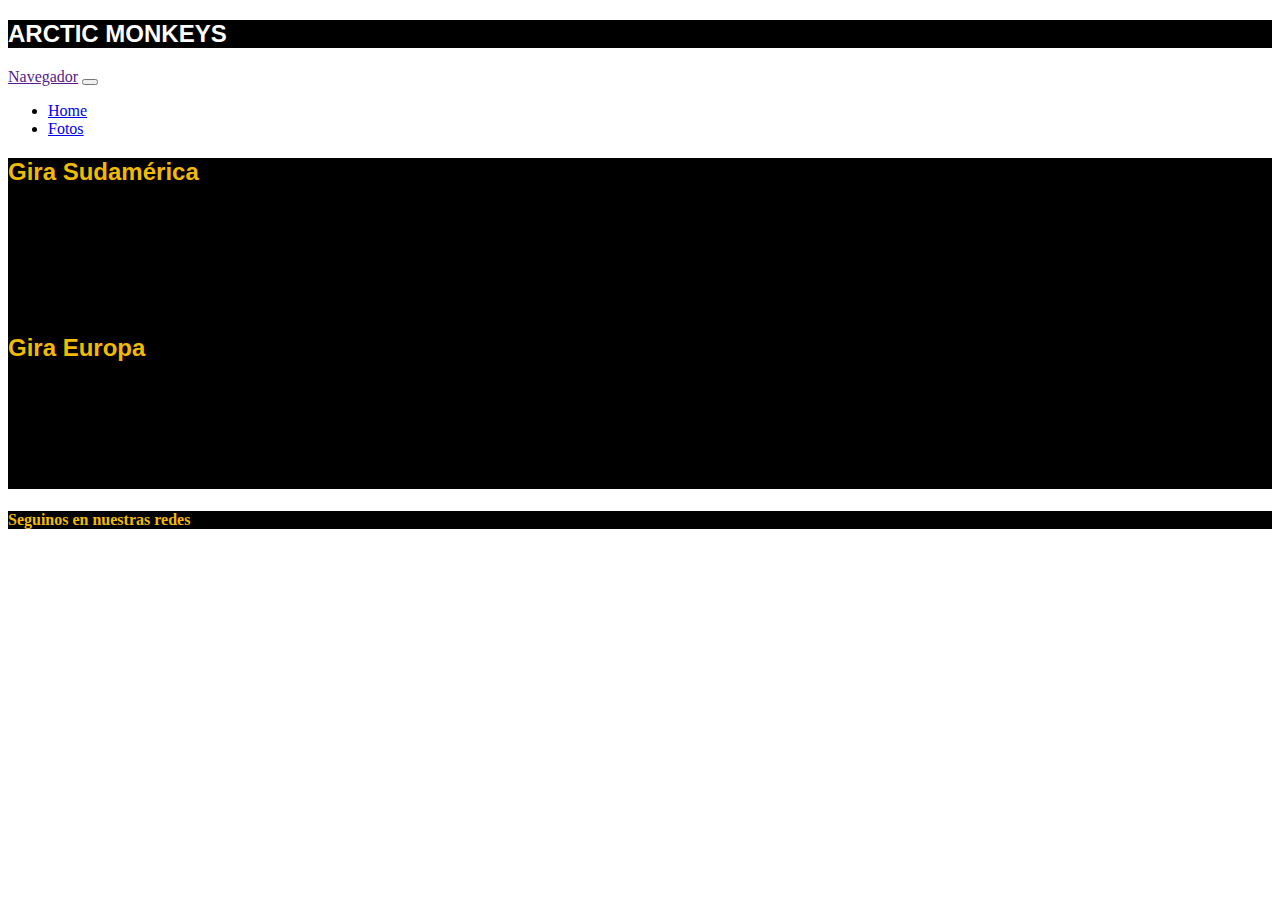
<file: index.html>
<!DOCTYPE html>
<html lang="en">
<head>
    <meta charset="UTF-8">
    <meta http-equiv="X-UA-Compatible" content="IE=edge">
    <meta name="viewport" content="width=device-width, initial-scale=1.0">
    <link href="https://cdn.jsdelivr.net/npm/bootstrap@5.2.0-beta1/dist/css/bootstrap.min.css" rel="stylesheet" integrity="sha384-0evHe/X+R7YkIZDRvuzKMRqM+OrBnVFBL6DOitfPri4tjfHxaWutUpFmBp4vmVor" crossorigin="anonymous">
    <link rel="stylesheet" href="estilo.css">
    <title>ARCTIC MONKEYS</title>
</head>
<body>
    <header class=" p-3"><h2 class="titulo">ARCTIC MONKEYS</h2></header>
    <nav class="navbar navbar-dark bg-dark">
        <div class="container-fluid">
          <a class="navbar-brand" href="">Navegador</a>
          <button class="navbar-toggler" type="button" data-bs-toggle="collapse" data-bs-target="#navbarSupportedContent" aria-controls="navbarSupportedContent" aria-expanded="false" aria-label="Toggle navigation">
            <span class="navbar-toggler-icon"></span>
          </button>
          <div class="collapse navbar-collapse" id="navbarSupportedContent">
            <ul class="navbar-nav me-auto mb-2 mb-lg-0">
              <li class="nav-item">
                <a class="nav-link active" aria-current="page" href="#">Home</a>
              </li>
              <li class="nav-item">
                <a class="nav-link" href="http://127.0.0.1:5500/fotos.html">Fotos</a>
              </li>
              
            </ul>
            
            </form>
          </div>
        </div>
      </nav>

    <main class="container">
        <div class="row">
        <div class="col-xs-12 col-sm-12 col-lg-12">
            <h2 class="giras">Gira Sudamérica</h2>>
        <table class="table table-dark table-striped w-50 c">
            <thead>
              <tr>
                <th scope="col">PAÍS</th>
                <th scope="col">LUGAR</th>
                <th scope="col">FECHA</th>
              </tr>
            </thead>
            <tbody>
              <tr>
                <th scope="row">Argentina</th>
              
                <td>Luna Park, Buenos aires</td>
                <td>12 de noviembre de 2022</td>
              </tr>
              <tr>
                <th scope="row">Brasil</th>
                
                <td>Maracaná, Rio de Janeiro</td>
                <td>15 de noviembre de 2022</td>
              </tr>
              <tr>
                <th scope="row">Chile</th>
                
                <td>Chile Stadium, Santiago de Chile</td>
                <td>20 de noviembre de 2022</td>
              </tr>
              
            </tbody>
          </table>
        </div>
        <div class="col-xs-12 col-sm-12 col-lg-12">
          <h2 class="girae">Gira Europa</h2>>
        <table class="table table-dark table-striped w-50">
            <thead>
              <tr>
                <th scope="col">PAÍS</th>
                <th scope="col">LUGAR</th>
                <th scope="col">FECHA</th>
              </tr>
            </thead>
            <tbody>
              <tr>
                <th scope="row">UK</th>
              
                <td>Arena Stadium, Londres</td>
                <td>04 de diciembre de 2022</td>
              </tr>
              <tr>
                <th scope="row">Italia</th>
                
                <td>Rome Stadium, Roma</td>
                <td>08 de diciembre de 2022</td>
              </tr>
              <tr>
                <th scope="row">España</th>
                
                <td>Spain Stadium, Madrid</td>
                <td>10 de diciembre de 2022</td>
              </tr>
              
            </tbody>
          </table>
        </div>



    </main>
    





<footer class="p-2"><h4>Seguinos en nuestras redes</h4></footer>








<!-- JavaScript Bundle with Popper -->
<script src="https://cdn.jsdelivr.net/npm/bootstrap@5.2.0-beta1/dist/js/bootstrap.bundle.min.js" integrity="sha384-pprn3073KE6tl6bjs2QrFaJGz5/SUsLqktiwsUTF55Jfv3qYSDhgCecCxMW52nD2" crossorigin="anonymous"></script>

</body>
</file>
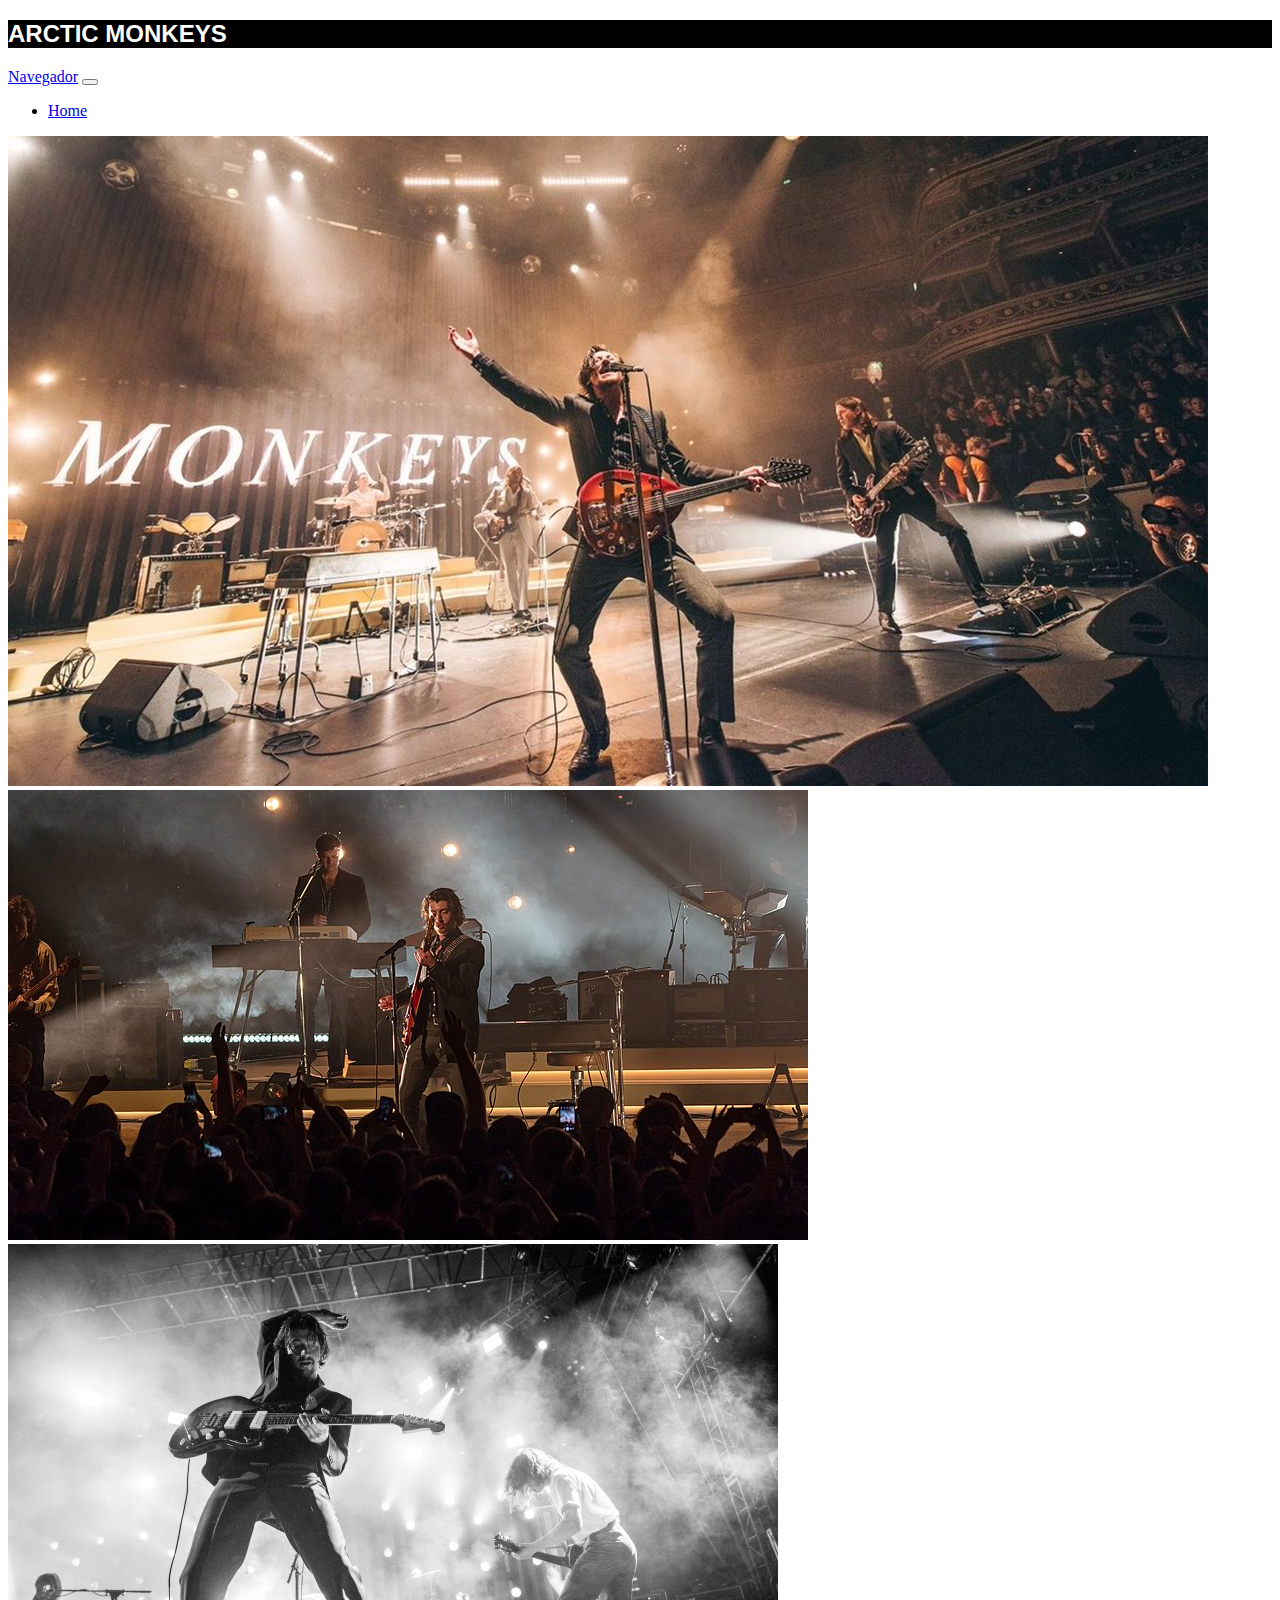
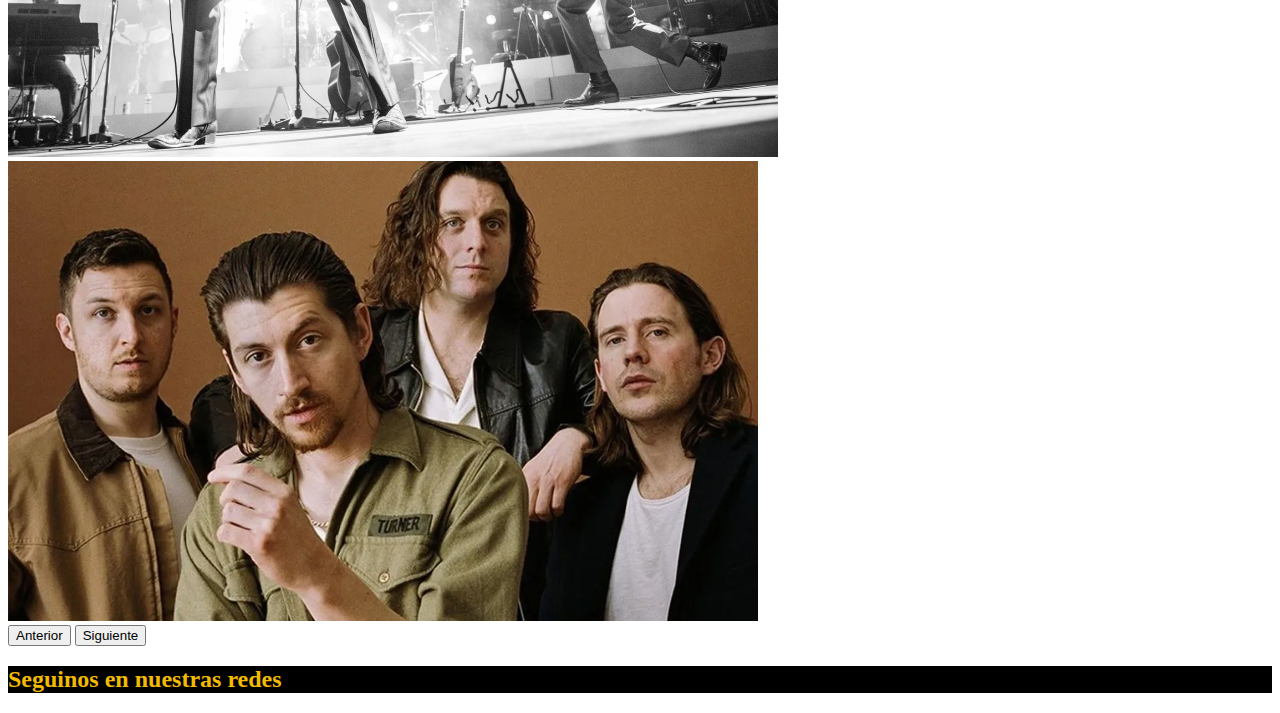
<file: fotos.html>
<!DOCTYPE html>
<html lang="en">
<head>
    <meta charset="UTF-8">
    <meta http-equiv="X-UA-Compatible" content="IE=edge">
    <meta name="viewport" content="width=device-width, initial-scale=1.0">
    <link href="https://cdn.jsdelivr.net/npm/bootstrap@5.2.0-beta1/dist/css/bootstrap.min.css" rel="stylesheet" integrity="sha384-0evHe/X+R7YkIZDRvuzKMRqM+OrBnVFBL6DOitfPri4tjfHxaWutUpFmBp4vmVor" crossorigin="anonymous">
    <link rel="stylesheet" href="estilo.css">
    <title>ARCTIC MONKEYS</title>
</head>
<body>
    <header class=" p-3"><h2 class="titulo">ARCTIC MONKEYS</h2></header>
    <nav class="navbar navbar-expand-lg bg-secondary">
        <div class="container-fluid">
          <a class="navbar-brand" href="#">Navegador</a>
          <button class="navbar-toggler" type="button" data-bs-toggle="collapse" data-bs-target="#navbarSupportedContent" aria-controls="navbarSupportedContent" aria-expanded="false" aria-label="Toggle navigation">
            <span class="navbar-toggler-icon"></span>
          </button>
          <div class="collapse navbar-collapse" id="navbarSupportedContent">
            <ul class="navbar-nav me-auto mb-2 mb-lg-0">
              <li class="nav-item">
                <a class="nav-link active" aria-current="page" href="http://127.0.0.1:5500/index.html#">Home</a>
              </li>
                
             
             
            </ul>
            
          </div>
        </div>
      </nav>
      </nav>
      <main class="bg-dark">
        <div id="carouselExampleControls" class="carousel slide" data-bs-ride="carousel">
            <div class="carousel-inner w-75 mx-auto">
              <div class="carousel-item active">
                <img src="./3.jpg" class="d-block w-100" alt="...">
              </div>
              <div class="carousel-item">
                <img src="./4.jpg" class="d-block w-100" alt="...">
              </div>
              <div class="carousel-item">
                <img src="./5.jpg" class="d-block w-100" alt="...">
              </div>
              <div class="carousel-item">
                <img src="./arc1.jpg" class="d-block w-100" alt="...">
              </div>
            </div>
            <button class="carousel-control-prev" type="button" data-bs-target="#carouselExampleControls" data-bs-slide="prev">
              <span class="carousel-control-prev-icon" aria-hidden="true"></span>
              <span class="visually-hidden">Anterior</span>
            </button>
            <button class="carousel-control-next" type="button" data-bs-target="#carouselExampleControls" data-bs-slide="next">
              <span class="carousel-control-next-icon" aria-hidden="true"></span>
              <span class="visually-hidden">Siguiente</span>
            </button>
          </div>







      </main>

      <footer><h2>Seguinos en nuestras redes</h2></footer>

      <!-- JavaScript Bundle with Popper -->
      <script src="https://cdn.jsdelivr.net/npm/bootstrap@5.2.0-beta1/dist/js/bootstrap.bundle.min.js" integrity="sha384-pprn3073KE6tl6bjs2QrFaJGz5/SUsLqktiwsUTF55Jfv3qYSDhgCecCxMW52nD2" crossorigin="anonymous"></script>
      </body>
</file>
<file: estilo.css>
header{background-color: black;}
.titulo{font-family: Arial, Helvetica, sans-serif;
color: white;}
.giras{color: rgb(241, 186, 3);
font-family:Arial, Helvetica, sans-serif;}
.container{background-color: black;}
.girae{color: rgb(241, 186, 3);
    font-family:Arial, Helvetica, sans-serif}
    footer{background-color: black;
    color:rgb(241, 186, 3);}
</file>
